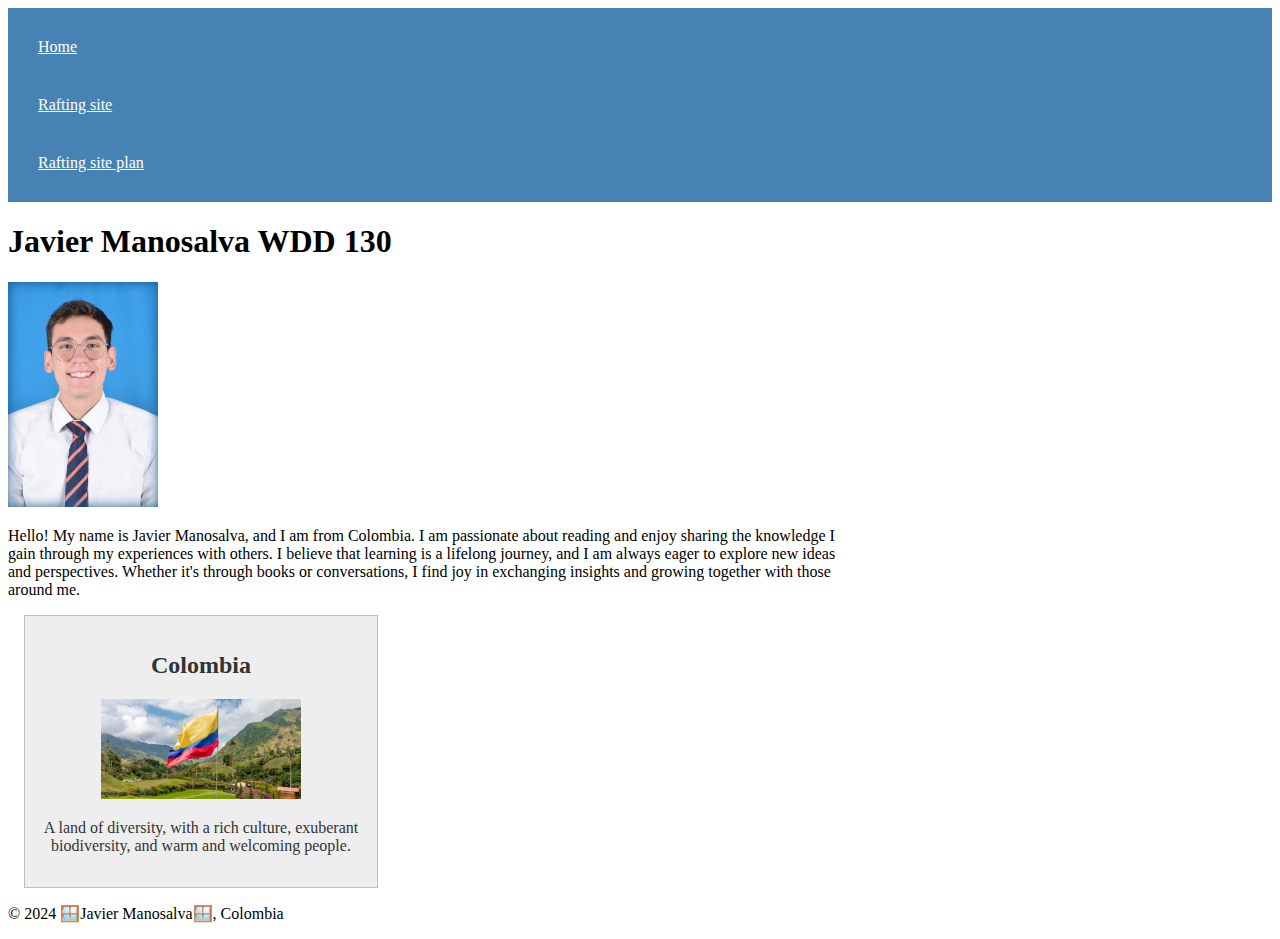
<file: index.html>
<!DOCTYPE html>
<html lang="en-US">

<head>
    <meta charset="utf-8">
    <meta name="viewport" content="width=device-width, initial-scale=1.0">
    <title>Javier Manosalva | WDD 130</title>
    <meta name="description" content="Javier Manosalva, web fundamentals, experience.">
    <meta name="author" content="Javier Manosalva">
    <link rel="stylesheet" href="styles/styles.css">    
    
</head>

<body>
    <header>
        <nav>
            <a href="#">Home</a>
            <a href="wwr/">Rafting site</a>
            <a href="wwr/site-plan-rafting.html">Rafting site plan</a>
        </nav>
    </header>

    <main>
        <h1>Javier Manosalva WDD 130</h1>
        <img src="images/Trabajo.jpg" alt="Hello, My name is Javier Manosalva" width="200">
        <p>Hello! My name is Javier Manosalva, and I am from Colombia. I am passionate about reading and enjoy sharing the knowledge I gain through my experiences with others. I believe that learning is a lifelong journey, and I am always eager to explore new ideas and perspectives. Whether it's through books or conversations, I find joy in exchanging insights and growing together with those around me.</p>
        </main>
        <aside>
          <h2>Colombia</h2>
          <img src="images/colombia.jpg" alt="colombia landscape">
          <p>A land of diversity, with a rich culture, exuberant biodiversity, and warm and welcoming people.</p>
        </aside>
        <footer>    
    </main>

    <footer>
        <p>© 2024 🪟Javier Manosalva🪟, Colombia</p>
    </footer>
</body>

</html>
</file>
<file: styles/styles.css>
nav {
  background-color: steelblue;
  padding: 10px;
}
nav a {
  color: white;
  display: block;
  padding: 20px;
}
;
h1 {
  color: steelblue;
}
img> { 
  width: 150px;
  height: auto;
  border: 1px solid steelblue;
  padding: 2px;
  box-shadow: 0 0 30px gray;
}
p {
  padding: 0px;
}

main {
  max-width: 840px;
}
aside {
  width: 20rem;
  margin: 1rem;
  border: 1px solid rgba(0, 0, 0, 0.2); /* 1️⃣ */
  padding: 1rem;
  background-color: #eee;
  color: #333;
  text-align: center;
}
aside img {
  width: 200px;
  height: auto;
}
main img {
  width: 150px;
  height: auto;
}
o
footer {
  margin-top: 15px;
  border-top: 1px solid #000;
  text-align: center;
}
</file>
